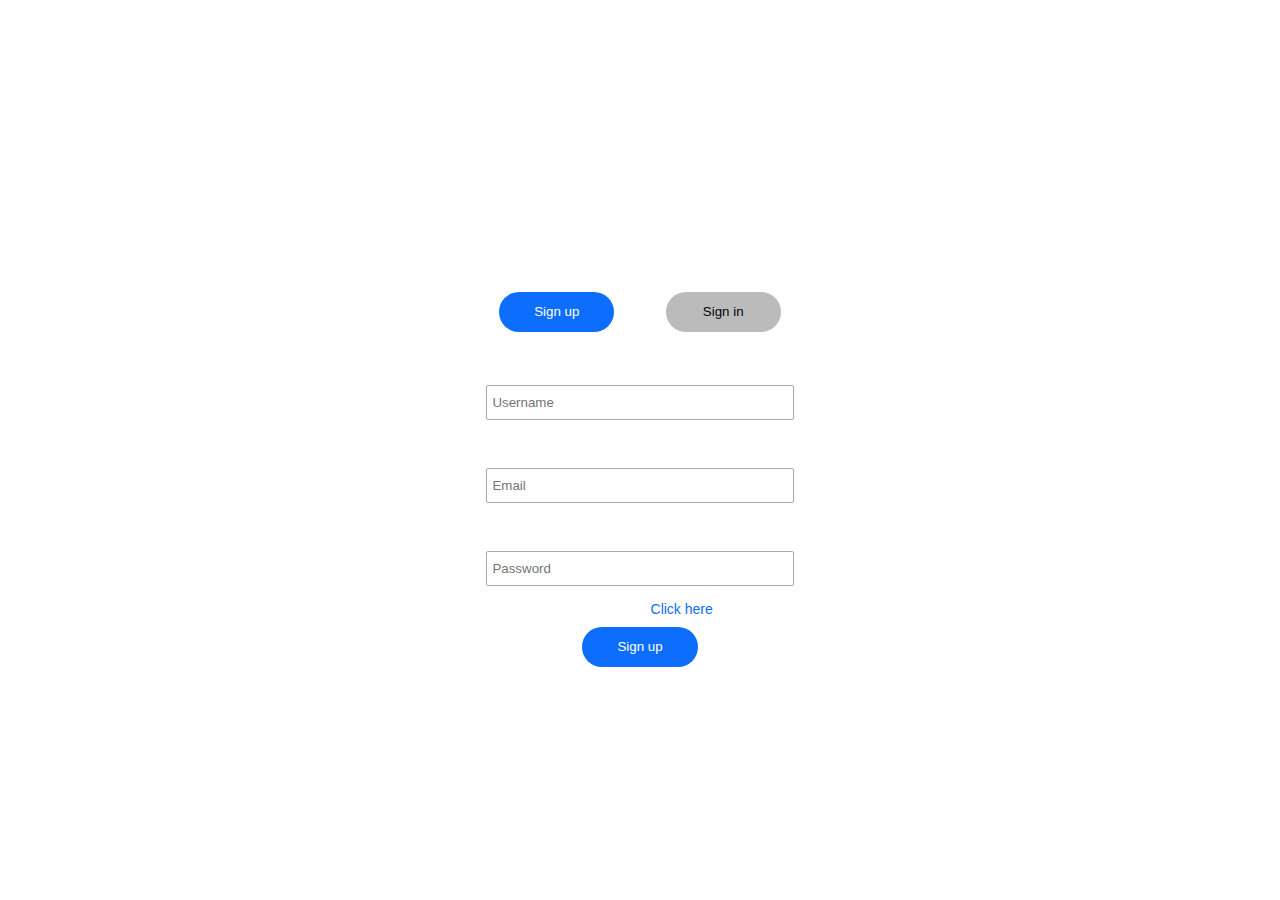
<file: log.html>
<!DOCTYPE html>
<html lang="en">
<head>
  <meta charset="UTF-8">
  <meta name="viewport" content="width=device-width, initial-scale=1.0">
  <title>Sign Up-In</title>
  <link rel="stylesheet" href="css/log.css">
</head>
<body>
  <div class="registration-container">

    <i class="fas fa-xmark" id="closeGegistrations"></i>

        <div class="regestration-form-cont">
            <h2 id="inUpHearder">Sign up</h2>
        
                
            <form action="">

                <div class="fields-group">
                    <div class="user-input-field user-name">
                        <label for="">Username </label>
                        <input placeholder="Username" type="text" required id="userNameInput">
                    </div>
       
                    <div class="user-input-field">
                       <label for="">Email </label>
                       <input placeholder="Email" type="email" required id="userEmailInput">
                   </div>
       
                   <div class="user-input-field">
                       <label for="userPasswordInput">Password </label>
                       <input placeholder="Password" type="password" required id="userPasswordInput">
                   </div>
                   <p class="f-password">Forget your Password ? <a href="#">Click here</a></p>
                   <div class="sign-btns-field">
                    <button type="button" id="signUpBtn">Sign up</button>
                    <button type="button" id="signInBtn" class="hide">Sign in</button>
                </div>
                </div>

               
               
               <div class="sign-in-up-btns-field">
                   <button type="button" id="signUpSwithchBtn">Sign up</button>
                   <button type="button" id="signInSwitchBtn" class="desable">Sign in</button>
               </div>

            </form>
     
           
        </div>
    </div>

    <script src="js/register.js"></script>
</body>
</html>
</file>
<file: css/log.css>
* {
    padding: 0;
    margin: 0;
    box-sizing: border-box;
}



body {
    display: flex;
    justify-content: center;
    align-items: center;
    flex-direction: column;
    font-family: Arial, sans-serif;
    height: 100vh;
    color: #fff
  }
  @import url('https://fonts.googleapis.com/css2?family=Poppins:ital,wght@0,100;0,200;0,300;0,400;0,500;0,600;0,700;0,800;0,900;1,100;1,200;1,300;1,400;1,500;1,600;1,700;1,800;1,900&display=swap');
  @import url('https://fonts.googleapis.com/css2?family=Rowdies:wght@300;400;700&display=swap');

  .registration-container{
    width: 100%;
    display: flex;
    justify-content: center;
    align-items: center;  
    text-align: center;
    height: 100%;
}

  
.regestration-form-cont{
    width: 30%;
    padding-bottom: 20px;
    background: url(https://img.freepik.com/premium-vector/network-connection-background-abstract-style_23-2148875738.jpg?size=626&ext=jpg&ga=GA1.1.1224184972.1715126400&semt=ais);
    background-position: center;
    background-size: cover;
    margin: auto;
    border-radius: 7px;
    
     
}


.regestration-form-cont h2{
    padding: 20px 0;

      
}
  
.user-name{
    transition: all .5s;
    width: 100%;
}
  
form{
    display: flex;
    flex-direction: column-reverse;
    align-items: stretch;
    justify-content: space-evenly;
      
  }
  
.user-input-field{
    display: flex;
    flex-direction: column;
    align-items: start;
    justify-content: space-evenly;
    padding: 10px 0;
    width: 80%;
    margin: auto;
  }
  
#userNameInput,#userEmailInput,#userPasswordInput{
    padding: 5px;
    height: 35px;
    width: 100%;
    margin: 5px 0;
    border-radius: 2px;
    transition: all 0.5s;
    border: 1px solid #aaa;
    outline-color: #09c;
    background: var(--hov-color);
    color: var(--color);
}
  
#userNameInput:hover,#userEmailInput:hover,#userPasswordInput:hover{
      
     border-color: #0d6efd;
     
      padding-left: 15px;
      
  }
  
.f-password{
      text-align: start;
      padding-left: 50px;
      margin-bottom: 10px;
      font-size: 14px;
  }
.f-password a{
      text-decoration: none;
      color: #0d6efd;
  }
  
.sign-in-up-btns-field{
      display: flex;
      justify-content: space-evenly;
      padding-top: 10px;
      padding-bottom: 20px;
  }
  
.sign-in-up-btns-field button{
      flex-basis: 30%;
      color: white;
      background: #0d6efd;
      border: none;
      height: 40px;
      border-radius: 20px;
      cursor: pointer;
      transition: all 0.5s;
  }
  

#signUpBtn,#signInBtn{
    width: 30%;
    color: white;
    background: #0d6efd;
    border: none;
    height: 40px;
    border-radius: 20px;
    cursor: pointer;
    transition: all 0.5s;
    margin: auto;
}

#signInBtn{
    display: none;
}


  .sign-in-up-btns-field .desable{
      background: #bbb;
      color: #040404;
  }
  
  .sign-in-up-btns-field .desable:hover{
      background: #ced4da;
  }
  
  .sign-in-up-btns-field button:hover{
      background-color: #09c;}

#signUpBtn:hover{
    background-color: #09c;
}

#signInBtn:hover
{
     background-color: #09c;
}
  
  
  @media (max-width:840px) {
      .regestration-form-cont{
          width: 80%;
      }
  }
</file>
